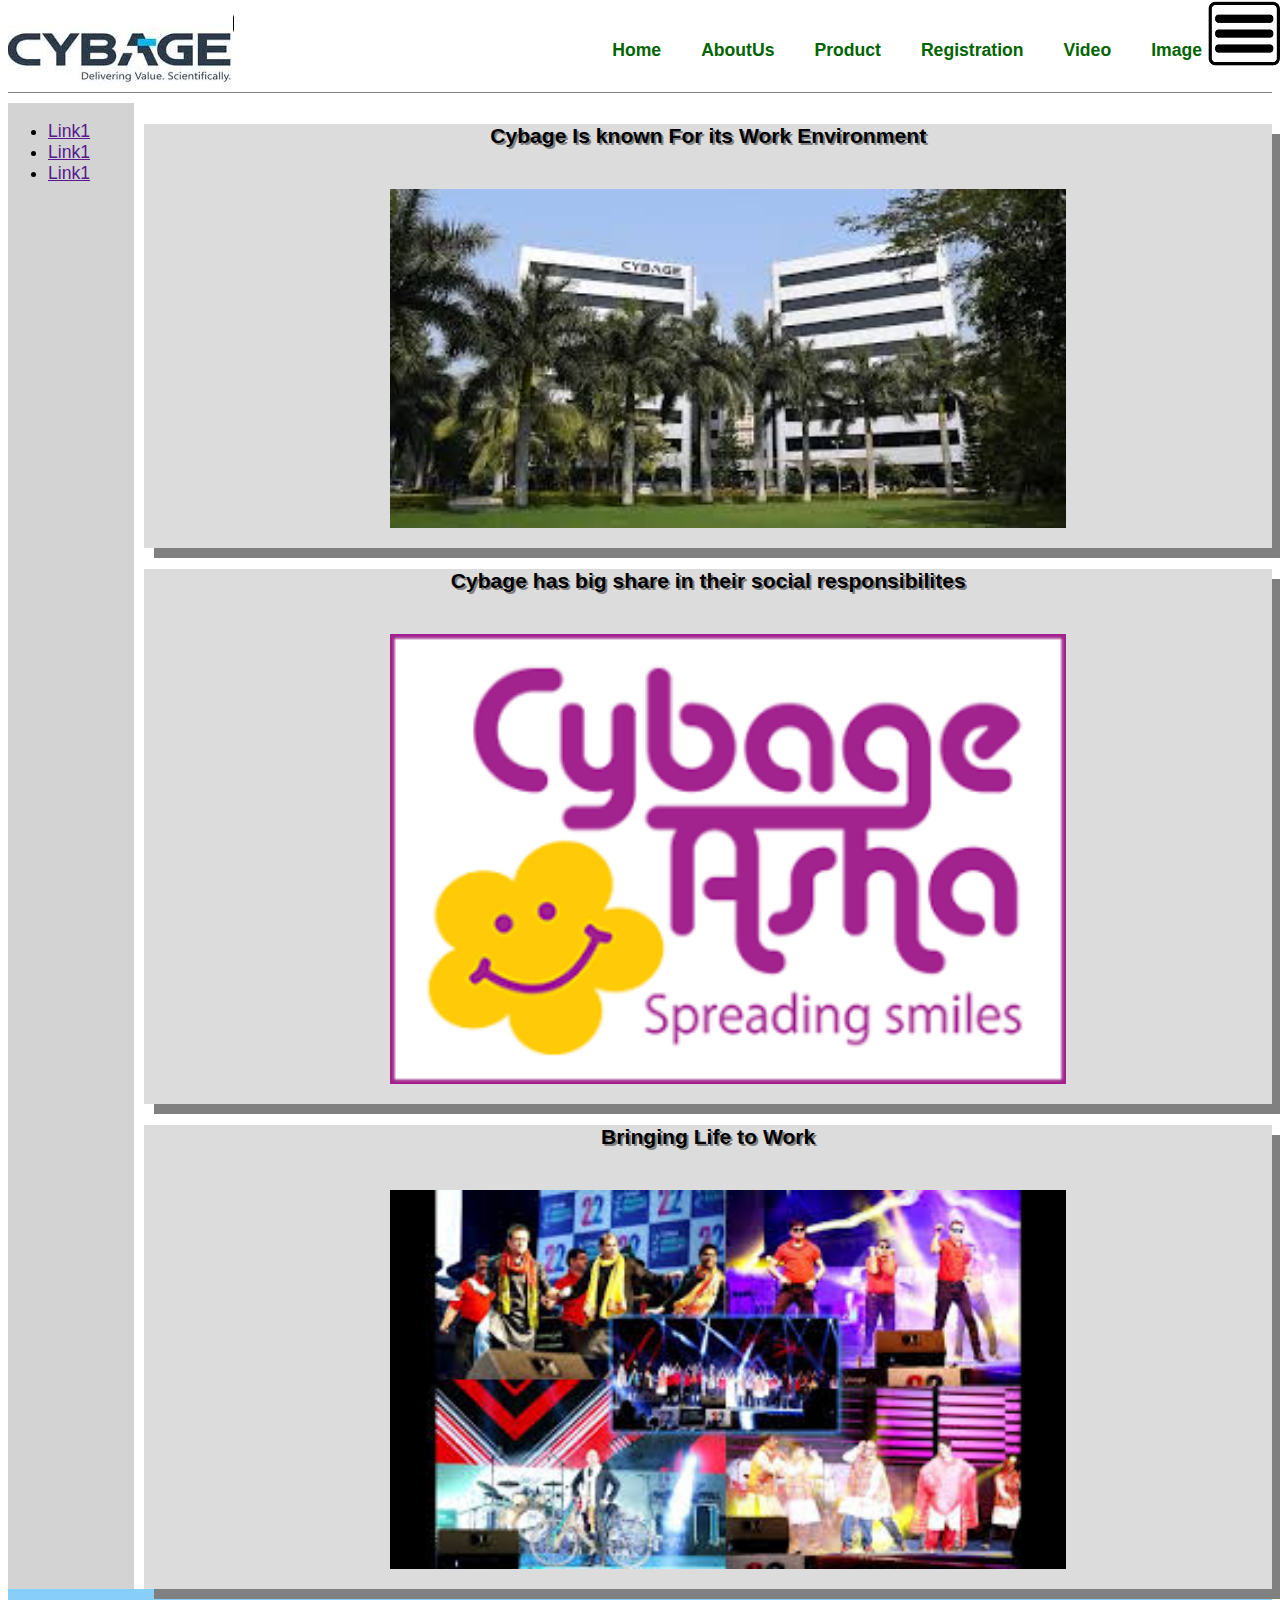
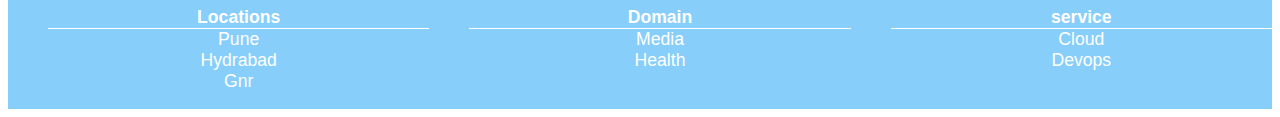
<file: index.html>
<!DOCTYPE html>
<html lang="en">

<head>
    <meta charset="UTF-8">
    <meta name="viewport" content="width=device-width, initial-scale=1.0">
    <title>Ecommerce</title>
    <link rel="stylesheet" href="styles.css">
    <script src="script.js"></script>
</head>

<body>
    <header class="top-header">
        <img src="logo.jpg" alt="">
        <nav class="nav-bar" id="nav-bar">
            <a href="index.html">Home</a>
            <a href="aboutus.html">AboutUs</a>
            <a href="product.html">Product</a>
            <a href="register.html">Registration</a>
            <a href="video.html">Video</a>
            <a href="image.html">Image</a>

            <img src="menu.jpg" class="menu" id="menu" onclick="showhidemenu()">
    </header>
    <section class="main">
        <aside class="quick-links">
            <ul>
                <li><a href="">Link1</a></li>
                <li><a href="">Link1</a></li>
                <li><a href="">Link1</a></li>
            </ul>
        </aside>
        <article class="main-article">
            <div class="intro">
                <p>Cybage Is known For its Work Environment </p>
                <img src="cy1.jpg " alt=" ">

            </div>

            <div class="intro ">
                <p>Cybage has big share in their social responsibilites</p>
                <img src="cyb2.jpg " alt=" ">

            </div>


            <div class="intro ">
                <p>Bringing Life to Work</p>
                <img src="cyb3.jpg " alt=" ">

            </div>


        </article>
    </section>

    <!-- footer -->
    <footer class="main-footer ">
        <div>
            <ul>
                <li>Locations</li>
                <li>Pune</li>
                <li>Hydrabad</li>
                <li>Gnr</li>
            </ul>
        </div>
        <div>
            <ul>
                <li>Domain</li>
                <li>Media</li>
                <li>Health</li>
            </ul>
        </div>
        <div>
            <ul>
                <li>service</li>
                <li>Cloud</li>
                <li>Devops</li>
            </ul>
        </div>
    </footer>
</body>

</html>
</file>
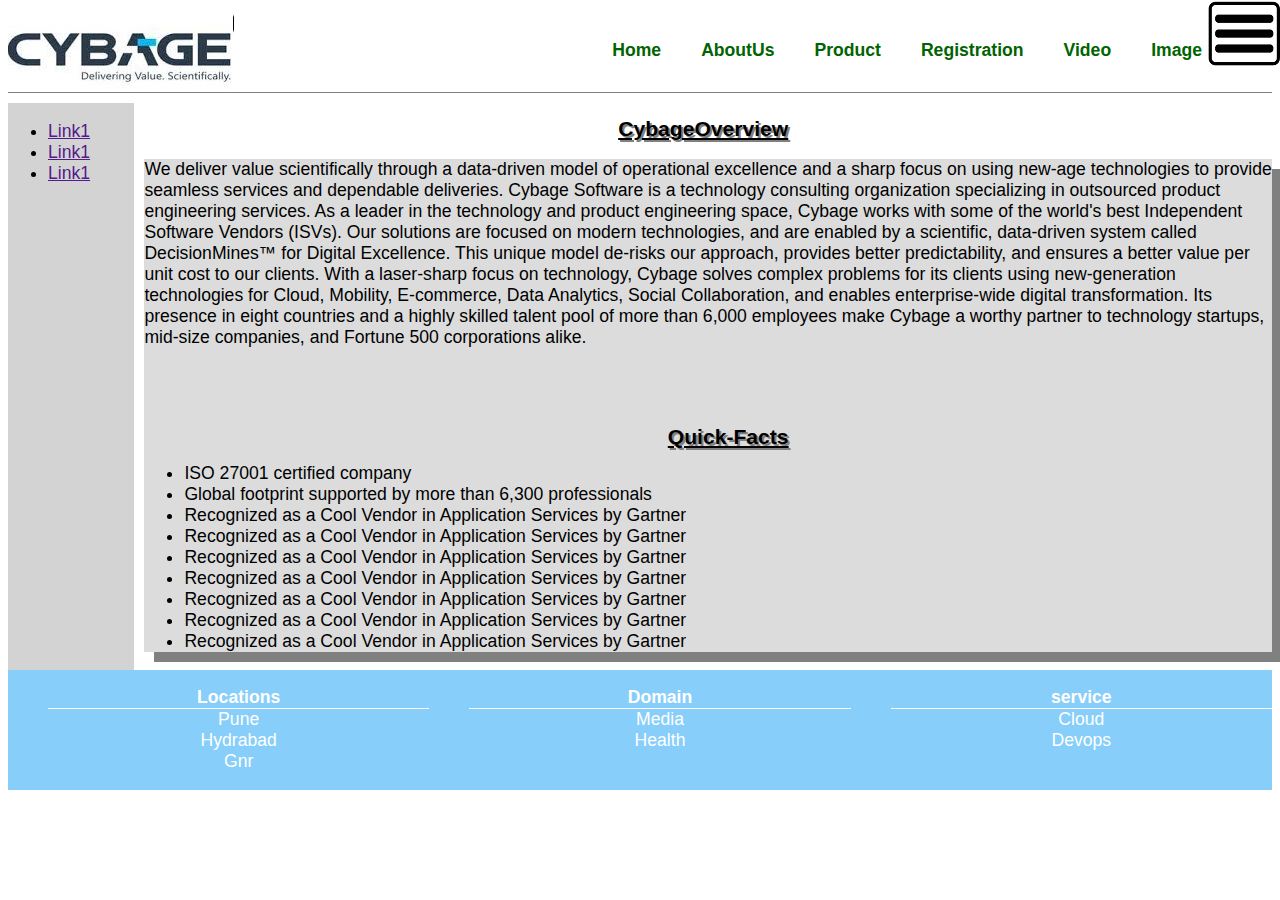
<file: aboutus.html>
<!DOCTYPE html>
<html lang="en">

<head>
    <meta charset="UTF-8">
    <meta name="viewport" content="width=device-width, initial-scale=1.0">
    <title>Ecommerce</title>
    <link rel="stylesheet" href="styles.css">
    <script src="script.js"></script>
</head>

<body>
    <header class="top-header">
        <img src="logo.jpg" alt="">
        <nav class="nav-bar" id="nav-bar">
            <a href="index.html">Home</a>
            <a href="aboutus.html">AboutUs</a>
            <a href="product.html">Product</a>
            <a href="register.html">Registration</a>
            <a href="video.html">Video</a>
            <a href="image.html">Image</a>

            <img src="menu.jpg" class="menu" id="menu" onclick="showhidemenu()">
    </header>
    <section class="main">
        <aside class="quick-links">
            <ul>
                <li><a href="">Link1</a></li>
                <li><a href="">Link1</a></li>
                <li><a href="">Link1</a></li>
            </ul>
        </aside>
        <article class="main-article">
            <h1>
                CybageOverview
            </h1>

            <div class="overview">
                <p>We deliver value scientifically through a data-driven model of operational excellence and a sharp focus on using new-age technologies to provide seamless services and dependable deliveries. Cybage Software is a technology consulting organization
                    specializing in outsourced product engineering services. As a leader in the technology and product engineering space, Cybage works with some of the world's best Independent Software Vendors (ISVs). Our solutions are focused on modern
                    technologies, and are enabled by a scientific, data-driven system called DecisionMines™ for Digital Excellence. This unique model de-risks our approach, provides better predictability, and ensures a better value per unit cost to our
                    clients. With a laser-sharp focus on technology, Cybage solves complex problems for its clients using new-generation technologies for Cloud, Mobility, E-commerce, Data Analytics, Social Collaboration, and enables enterprise-wide digital
                    transformation. Its presence in eight countries and a highly skilled talent pool of more than 6,000 employees make Cybage a worthy partner to technology startups, mid-size companies, and Fortune 500 corporations alike.
                </p>
                <br>
                <br>
                <ul>
                    <h1>Quick-Facts</h1>
                    <li>ISO 27001 certified company</li>
                    <li>Global footprint supported by more than 6,300 professionals</li>
                    <li>Recognized as a Cool Vendor in Application Services by Gartner</li>
                    <li>Recognized as a Cool Vendor in Application Services by Gartner</li>
                    <li>Recognized as a Cool Vendor in Application Services by Gartner</li>
                    <li>Recognized as a Cool Vendor in Application Services by Gartner</li>
                    <li>Recognized as a Cool Vendor in Application Services by Gartner</li>
                    <li>Recognized as a Cool Vendor in Application Services by Gartner</li>
                    <li>Recognized as a Cool Vendor in Application Services by Gartner</li>
                </ul>

            </div>
        </article>
    </section>

    <!-- footer -->
    <footer class="main-footer ">
        <div>
            <ul>
                <li>Locations</li>
                <li>Pune</li>
                <li>Hydrabad</li>
                <li>Gnr</li>
            </ul>
        </div>
        <div>
            <ul>
                <li>Domain</li>
                <li>Media</li>
                <li>Health</li>
            </ul>
        </div>
        <div>
            <ul>
                <li>service</li>
                <li>Cloud</li>
                <li>Devops</li>
            </ul>
        </div>
    </footer>
</body>

</html>
</file>
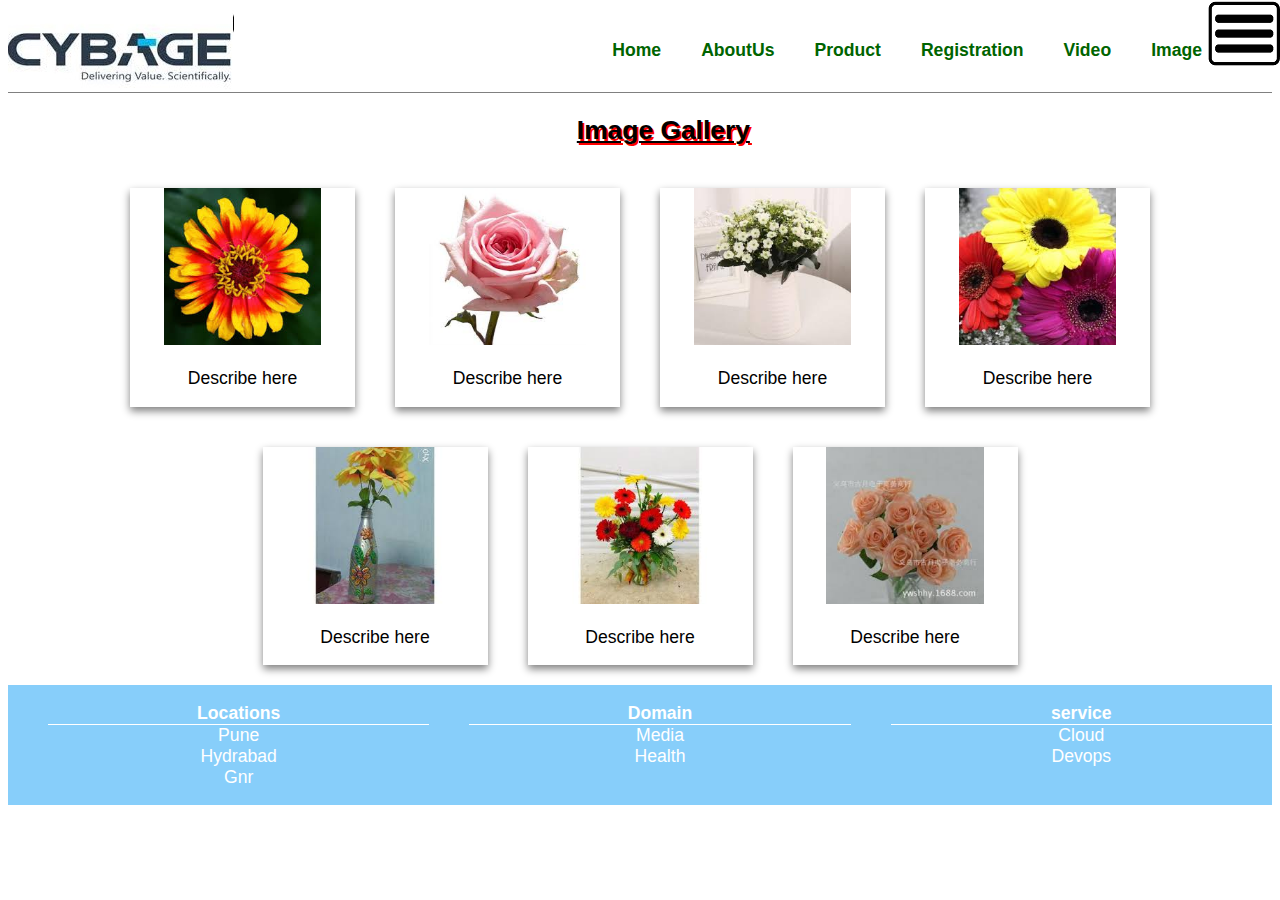
<file: image.html>
<!DOCTYPE html>
<html lang="en">

<head>
    <meta charset="UTF-8">
    <meta name="viewport" content="width=device-width, initial-scale=1.0">
    <title>Ecommerce</title>
    <link rel="stylesheet" href="styles.css">
    <script src="script.js"></script>
</head>

<body>
    <header class="top-header">
        <img src="logo.jpg" alt="">
        <nav class="nav-bar" id="nav-bar">
            <a href="index.html">Home</a>
            <a href="aboutus.html">AboutUs</a>
            <a href="product.html">Product</a>
            <a href="register.html">Registration</a>
            <a href="video.html">Video</a>
            <a href="image.html">Image</a>

        </nav>
        <img src="menu.jpg" class="menu" id="menu" onclick="showhidemenu()">
    </header>
    <section class="main">
        <h2>Image Gallery</h2>
        <article class="image-gallery">



            <div class="image">
                <img src="1.jpg" alt="">
                <p>Describe here</p>
            </div>
            <div class="image">
                <img src="2.jpg" alt="">
                <p>Describe here</p>
            </div>
            <div class="image">
                <img src="3.jpg" alt="">
                <p>Describe here</p>
            </div>
            <div class="image">
                <img src="4.jpg" alt="">
                <p>Describe here</p>
            </div>
            <div class="image">
                <img src="5.jpg" alt="">
                <p>Describe here</p>
            </div>
            <div class="image">
                <img src="6.jpg" alt="">
                <p>Describe here</p>
            </div>
            <div class="image">
                <img src="7.jpg" alt="">
                <p>Describe here</p>
            </div>


        </article>
    </section>

    <!-- footer -->
    <footer class="main-footer">
        <div>
            <ul>
                <li>Locations</li>
                <li>Pune</li>
                <li>Hydrabad</li>
                <li>Gnr</li>
            </ul>
        </div>
        <div>
            <ul>
                <li>Domain</li>
                <li>Media</li>
                <li>Health</li>
            </ul>
        </div>
        <div>
            <ul>
                <li>service</li>
                <li>Cloud</li>
                <li>Devops</li>
            </ul>
        </div>
    </footer>
</body>

</html>
</file>
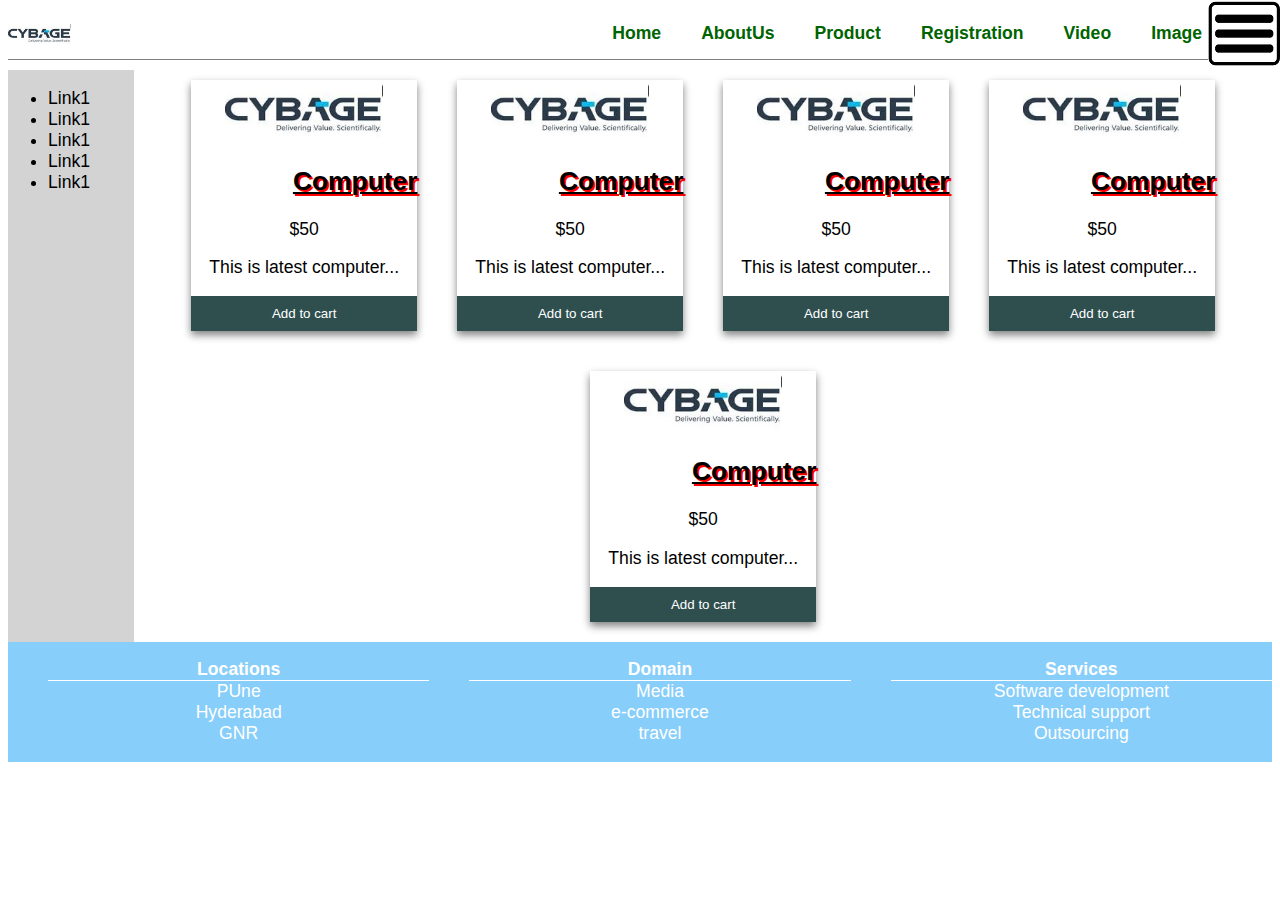
<file: product.html>
<!DOCTYPE html>
<html lang="en">

<head>
    <meta charset="UTF-8">
    <meta name="viewport" content="width=device-width, initial-scale=1.0">
    <title>dummy e-commerce application</title>
    <link rel="stylesheet" href="styles.css">
    <script defer src="script.js"></script>
</head>

<body>
    <!-- top header (main header) -->
    <header class="top-header">
        <img src="logo.jpg" class="logo" alt="company logo">
        <nav class="nav-bar" id="nav-bar">
            <a href="index.html">Home</a>
            <a href="aboutus.html">AboutUs</a>
            <a href="product.html">Product</a>
            <a href="register.html">Registration</a>
            <a href="video.html">Video</a>
            <a href="image.html">Image</a>


        </nav>
        <img src="menu.jpg" alt="menu" class="menu" onclick="showhidemenu()">
    </header>
    <!-- main section... -->
    <section class="main">
        <aside class="quick-links">
            <ul>
                <li>Link1</li>
                <li>Link1</li>
                <li>Link1</li>
                <li>Link1</li>
                <li>Link1</li>
            </ul>
        </aside>
        <article class="product-container">

            <div class="product">
                <img src="logo.jpg" alt="">
                <h2>Computer</h2>
                <p>$50</p>
                <p>This is latest computer...</p>
                <button>Add to cart</button>
            </div>

            <div class="product">
                <img src="logo.jpg" alt="">
                <h2>Computer</h2>
                <p>$50</p>
                <p>This is latest computer...</p>
                <button>Add to cart</button>
            </div>

            <div class="product">
                <img src="logo.jpg" alt="">
                <h2>Computer</h2>
                <p>$50</p>
                <p>This is latest computer...</p>
                <button>Add to cart</button>
            </div>

            <div class="product">
                <img src="logo.jpg" alt="">
                <h2>Computer</h2>
                <p>$50</p>
                <p>This is latest computer...</p>
                <button>Add to cart</button>
            </div>

            <div class="product">
                <img src="logo.jpg" alt="">
                <h2>Computer</h2>
                <p>$50</p>
                <p>This is latest computer...</p>
                <button>Add to cart</button>
            </div>




        </article>
    </section>
    <!-- footer -->
    <footer class="main-footer">
        <div>
            <ul>
                <li>Locations</li>
                <li>PUne</li>
                <li>Hyderabad</li>
                <li>GNR</li>
            </ul>
        </div>
        <div>
            <ul>
                <li>Domain</li>
                <li>Media</li>
                <li>e-commerce</li>
                <li>travel</li>
            </ul>
        </div>
        <div>
            <ul>
                <li>Services</li>
                <li>Software development</li>
                <li>Technical support</li>
                <li>Outsourcing</li>
            </ul>
        </div>
    </footer>
</body>

</html>
</file>
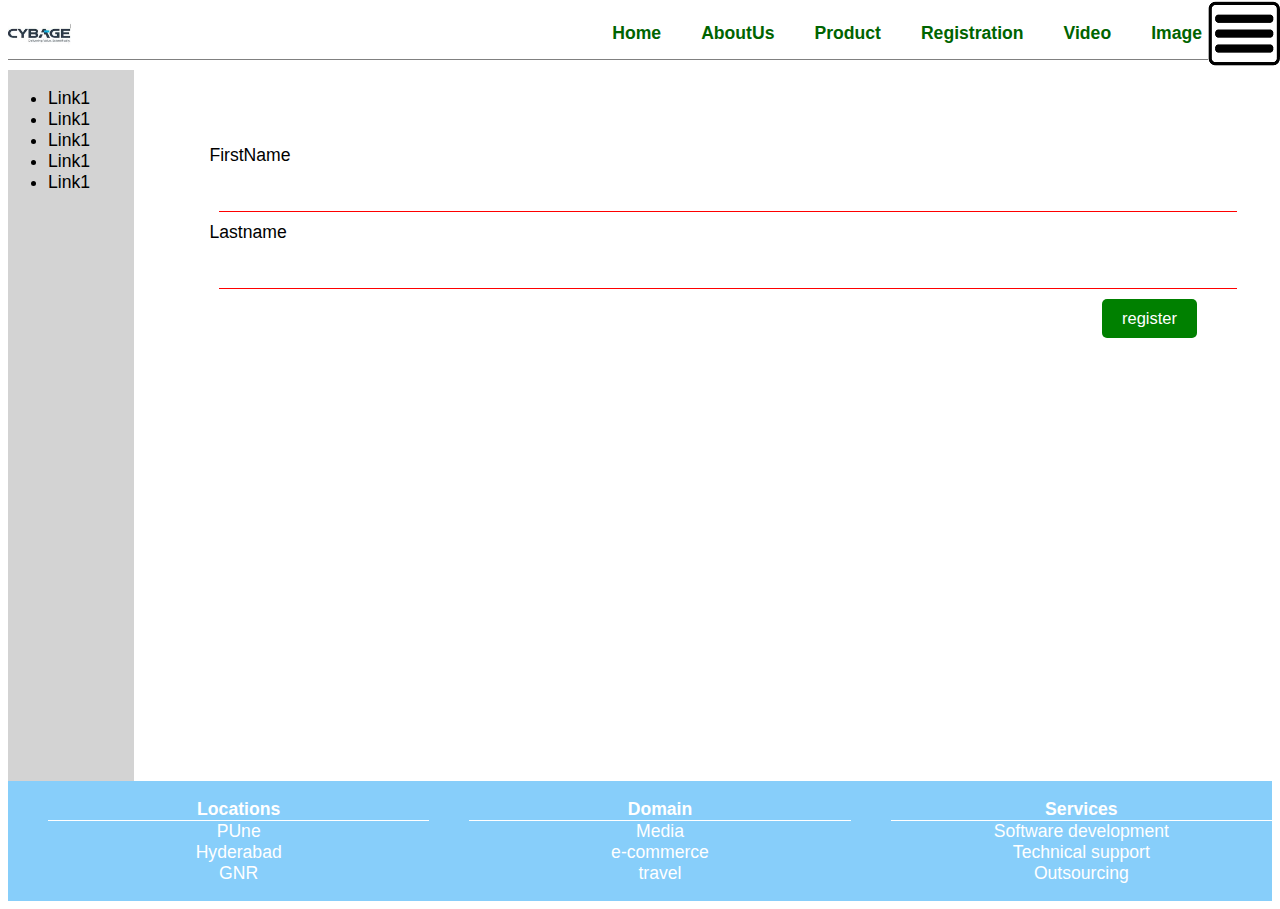
<file: register.html>
<!DOCTYPE html>
<html lang="en">

<head>
    <meta charset="UTF-8">
    <meta name="viewport" content="width=device-width, initial-scale=1.0">
    <title>dummy e-commerce application</title>
    <link rel="stylesheet" href="styles.css">
    <script defer src="script.js"></script>
</head>

<body>
    <!-- top header (main header) -->
    <header class="top-header">
        <img src="logo.jpg" class="logo" alt="company logo">
        <nav class="nav-bar" id="nav-bar">
            <a href="index.html">Home</a>
            <a href="aboutus.html">AboutUs</a>
            <a href="product.html">Product</a>
            <a href="register.html">Registration</a>
            <a href="video.html">Video</a>
            <a href="image.html">Image</a>



        </nav>
        <img src="menu.jpg" alt="menu" class="menu" onclick="showhidemenu()">
    </header>
    <!-- main section... -->
    <section class="main">
        <aside class="quick-links">
            <ul>
                <li>Link1</li>
                <li>Link1</li>
                <li>Link1</li>
                <li>Link1</li>
                <li>Link1</li>
            </ul>
        </aside>
        <article class="reg-form">
            <form action="#">
                <label for="firstname">FirstName</label>
                <input type="text" name="fn">

                <label for="lastname">Lastname</label>
                <input type="text" name="ln">

                <input type="submit" value="register">
            </form>
        </article>
    </section>
    <!-- footer -->
    <footer class="main-footer">
        <div>
            <ul>
                <li>Locations</li>
                <li>PUne</li>
                <li>Hyderabad</li>
                <li>GNR</li>
            </ul>
        </div>
        <div>
            <ul>
                <li>Domain</li>
                <li>Media</li>
                <li>e-commerce</li>
                <li>travel</li>
            </ul>
        </div>
        <div>
            <ul>
                <li>Services</li>
                <li>Software development</li>
                <li>Technical support</li>
                <li>Outsourcing</li>
            </ul>
        </div>
    </footer>
</body>

</html>
</file>
<file: styles.css>
/* desktop first... */

html {
    margin: 0;
    padding: 0;
    box-sizing: border-box;
    font-size: 11px;
    font-family: 'Segoe UI', Tahoma, Geneva, Verdana, sans-serif;
}


/* top header */

.top-header {
    display: flex;
    flex-direction: row;
    align-items: center;
    border-bottom: 1px solid grey;
}

.logo {
    width: 5%;
    height: auto;
}


/* nav bar */

.nav-bar {
    flex: 90%;
    display: flex;
    flex-direction: row;
    justify-content: flex-end;
    margin-right: 50px;
}

.nav-bar a {
    font-size: 1.6rem;
    text-decoration: none;
    color: darkgreen;
    cursor: pointer;
    padding: 15px 20px;
    font-weight: bold;
}


/* toggle menu image */

.menu {
    position: fixed;
    right: 0;
    top: 0;
}


/* main section of page */


/* main section of page */

.main {
    /* 100%for all items within main section */
    display: flex;
    font-size: 1.6rem;
    flex-direction: row;
    flex-wrap: wrap;
}


/* left side quick links */

.quick-links {
    /* 10% will be allocated to quick links */
    flex: 10%;
    margin-top: 10px;
    background-color: lightgrey;
}


/* main contents */

.main-article {
    /* 90% will be allocated to main article */
    flex: 90%;
    margin-top: 10px;
}

.main-article h1 {
    color: black;
    text-align: center;
    text-shadow: 2px 2px grey;
    font-weight: bolder;
    font-size: larger;
    text-decoration: underline;
}

.main-article div {
    background-color: gainsboro;
    box-shadow: 10px 10px grey;
    margin-left: 10px;
}

.intro p {
    color: black;
    text-align: center;
    text-shadow: 2px 2px grey;
    font-weight: bolder;
    font-size: larger;
}

.main-article img {
    width: 60%;
    display: flex;
    padding: 20px;
    margin-left: 20%;
}

.main h2 {
    text-align: center;
    text-shadow: 2px 2px red;
    margin-left: 45%;
    text-decoration: underline;
}

.reg-form {
    flex: 90%;
    margin-top: 10px;
    height: 79vh;
}

.reg-form form {
    margin: 75px;
}

input[type=text] {
    width: 100%;
    padding: 10px 15px;
    border: none;
    border-bottom: 1px solid red;
    margin: 10px;
}

input[type=submit] {
    background-color: green;
    border: none;
    padding: 10px 20px;
    color: white;
    font-size: 1.5rem;
    float: right;
    cursor: pointer;
    border-radius: 5px;
}


/* video content */

.video-contents {
    flex: 90%;
    height: 78vh;
}

.video-contents video {
    margin: 10px;
    max-width: 100%;
    height: auto;
}

.product-container {
    flex: 90%;
    display: flex;
    flex-wrap: wrap;
    justify-content: center;
    text-align: center;
}

.product {
    box-shadow: 0 4px 8px 0 grey;
    /* border: 1px solid grey; */
    margin: 20px;
}

.product img {
    width: 70%;
}

.product button {
    width: 100%;
    border: none;
    background-color: darkslategrey;
    color: white;
    padding: 10px 10px;
    cursor: pointer;
}

.image-gallery {
    flex: 90%;
    display: flex;
    flex-wrap: wrap;
    justify-content: center;
    text-align: center;
}

.image-gallery h1 {
    text-align: center;
    color: aqua;
    background-color: black;
}

.image {
    box-shadow: 0 4px 8px 0 grey;
    /* border: 1px solid grey; */
    margin: 20px;
}

.image img {
    width: 70%;
}


/* main footer of the page  */

.main-footer {
    font-size: 1.6rem;
    display: flex;
    width: 100%;
    background-color: lightskyblue;
    color: white;
    /* position: fixed;
    bottom: 0; */
}

.main-footer div {
    flex: 33.33%;
    text-align: center;
}

.main-footer ul {
    list-style-type: none;
}

.main-footer li:first-child {
    font-weight: bold;
    border-bottom: 1px solid white;
}


/* mobile devices */

@media only screen and (min-width: 0px) and (max-width:500px) {
    /* desktop first... */
    html {
        font-size: 9px;
        font-family: 'Lucida Sans', 'Lucida Sans Regular', 'Lucida Grande', 'Lucida Sans Unicode', Geneva, Verdana, sans-serif
    }
    /* top header */
    .top-header {
        flex-direction: column;
        align-items: center;
    }
    .logo {
        width: 15%;
    }
    /* nav bar */
    .nav-bar {
        flex-direction: column;
        justify-content: center;
    }
    .quick-links {
        display: none;
    }
    .main-article p {
        column-count: 1;
    }
    .reg-form {
        height: 75vh;
    }
    .reg-form form {
        margin: 10px;
        margin-top: 50px;
    }
    input[type=text] {
        box-sizing: border-box;
        margin: 10px;
    }
    input[type=submit] {
        width: 100%;
    }
    /* main footer of the page  */
    .main-footer {
        flex-direction: column;
    }
}


/* tab devices */

@media only screen and (min-width: 501px) and (max-width:700px) {
    html {
        font-size: 10px;
        font-family: 'Trebuchet MS', 'Lucida Sans Unicode', 'Lucida Grande', 'Lucida Sans', Arial, sans-serif
    }
    .logo {
        width: 15%;
    }
    .menu {
        display: none;
    }
    .quick-links {
        display: none;
    }
    .main-article p {
        column-count: 2;
    }
}
</file>
